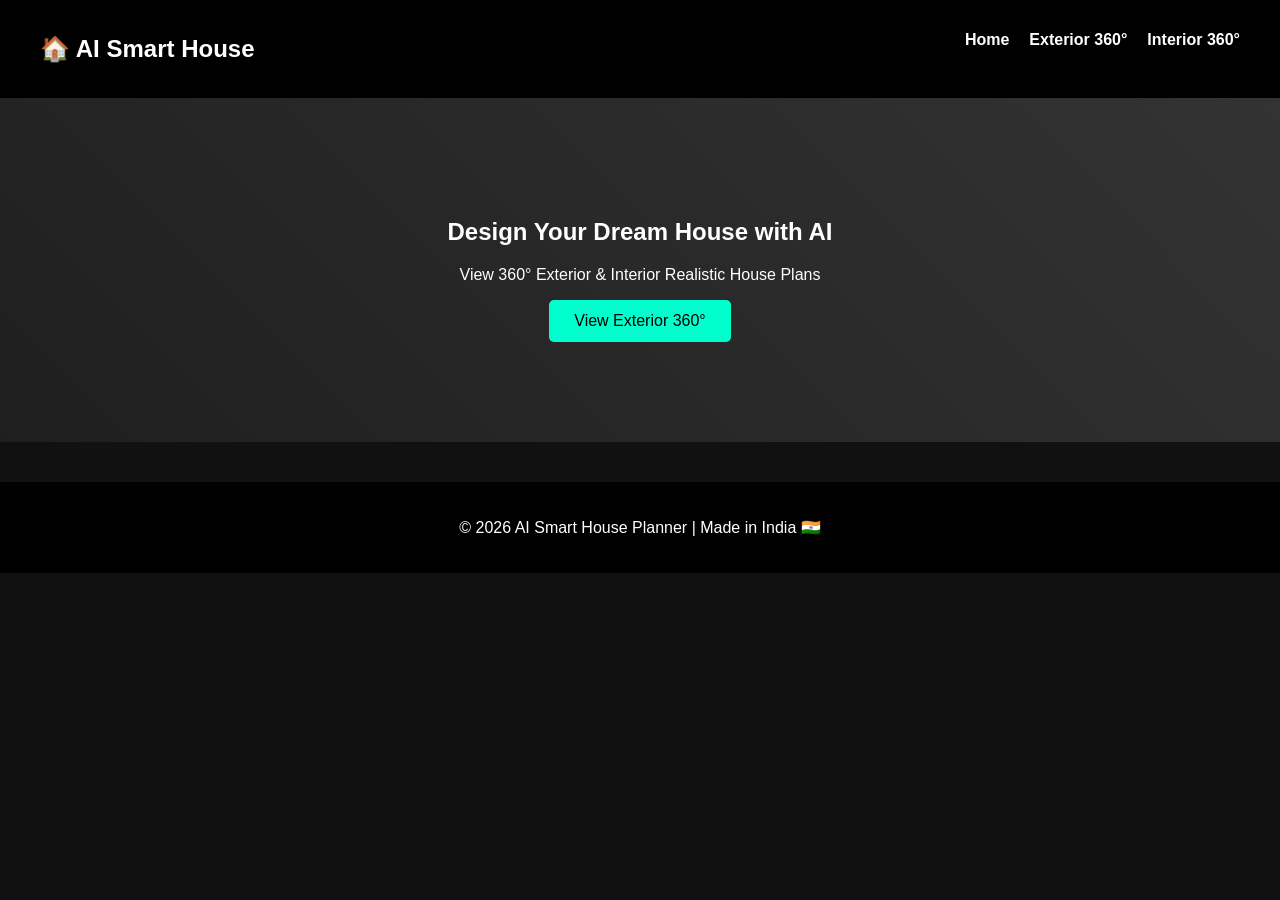
<file: index.html>
<!DOCTYPE html>
<html>
<head>
    <title>AI Smart House Planner</title>
    <link rel="stylesheet" href="style.css">
</head>
<body>

<nav>
    <h2>🏠 AI Smart House</h2>
    <ul>
        <li><a href="index.html">Home</a></li>
        <li><a href="exterior360.html">Exterior 360°</a></li>
        <li><a href="interior360.html">Interior 360°</a></li>
    </ul>
</nav>

<section class="hero">
    <h1>Design Your Dream House with AI</h1>
    <p>View 360° Exterior & Interior Realistic House Plans</p>
    <button onclick="location.href='exterior360.html'">View Exterior 360°</button>
</section>

<footer>
    <p>© 2026 AI Smart House Planner | Made in India 🇮🇳</p>
</footer>

</body>
</html>
</file>
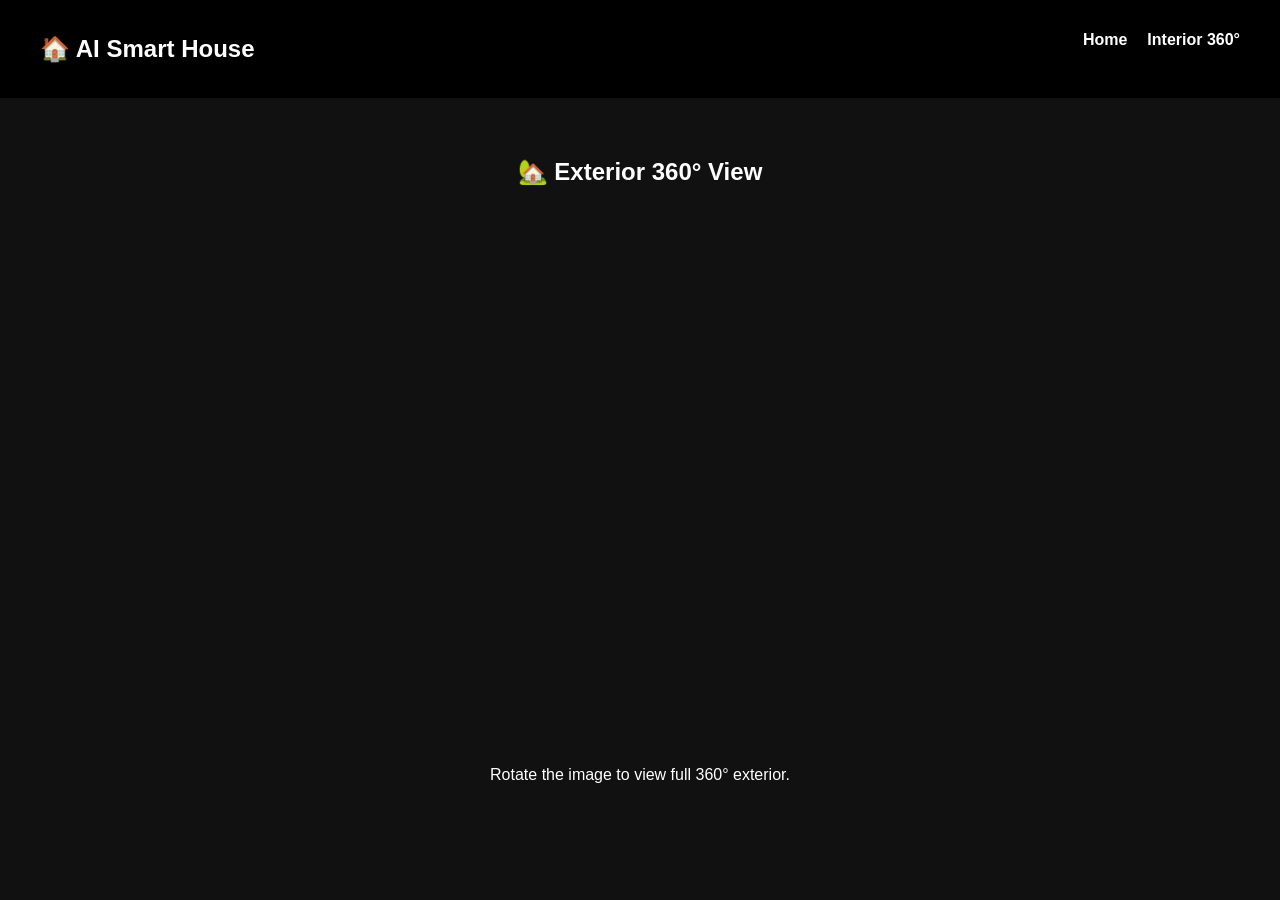
<file: exterior.html>
<!DOCTYPE html>
<html>
<head>
    <title>Exterior 360 View</title>
    <link rel="stylesheet" href="style.css">
</head>
<body>

<nav>
    <h2>🏠 AI Smart House</h2>
    <ul>
        <li><a href="index.html">Home</a></li>
        <li><a href="interior360.html">Interior 360°</a></li>
    </ul>
</nav>

<section class="viewer">
    <h1>🏡 Exterior 360° View</h1>

    <iframe 
        src="https://momento360.com/e/u/example"
        width="100%" 
        height="500px" 
        frameborder="0" 
        allowfullscreen>
    </iframe>

    <p>Rotate the image to view full 360° exterior.</p>
</section>

</body>
</html>
</file>
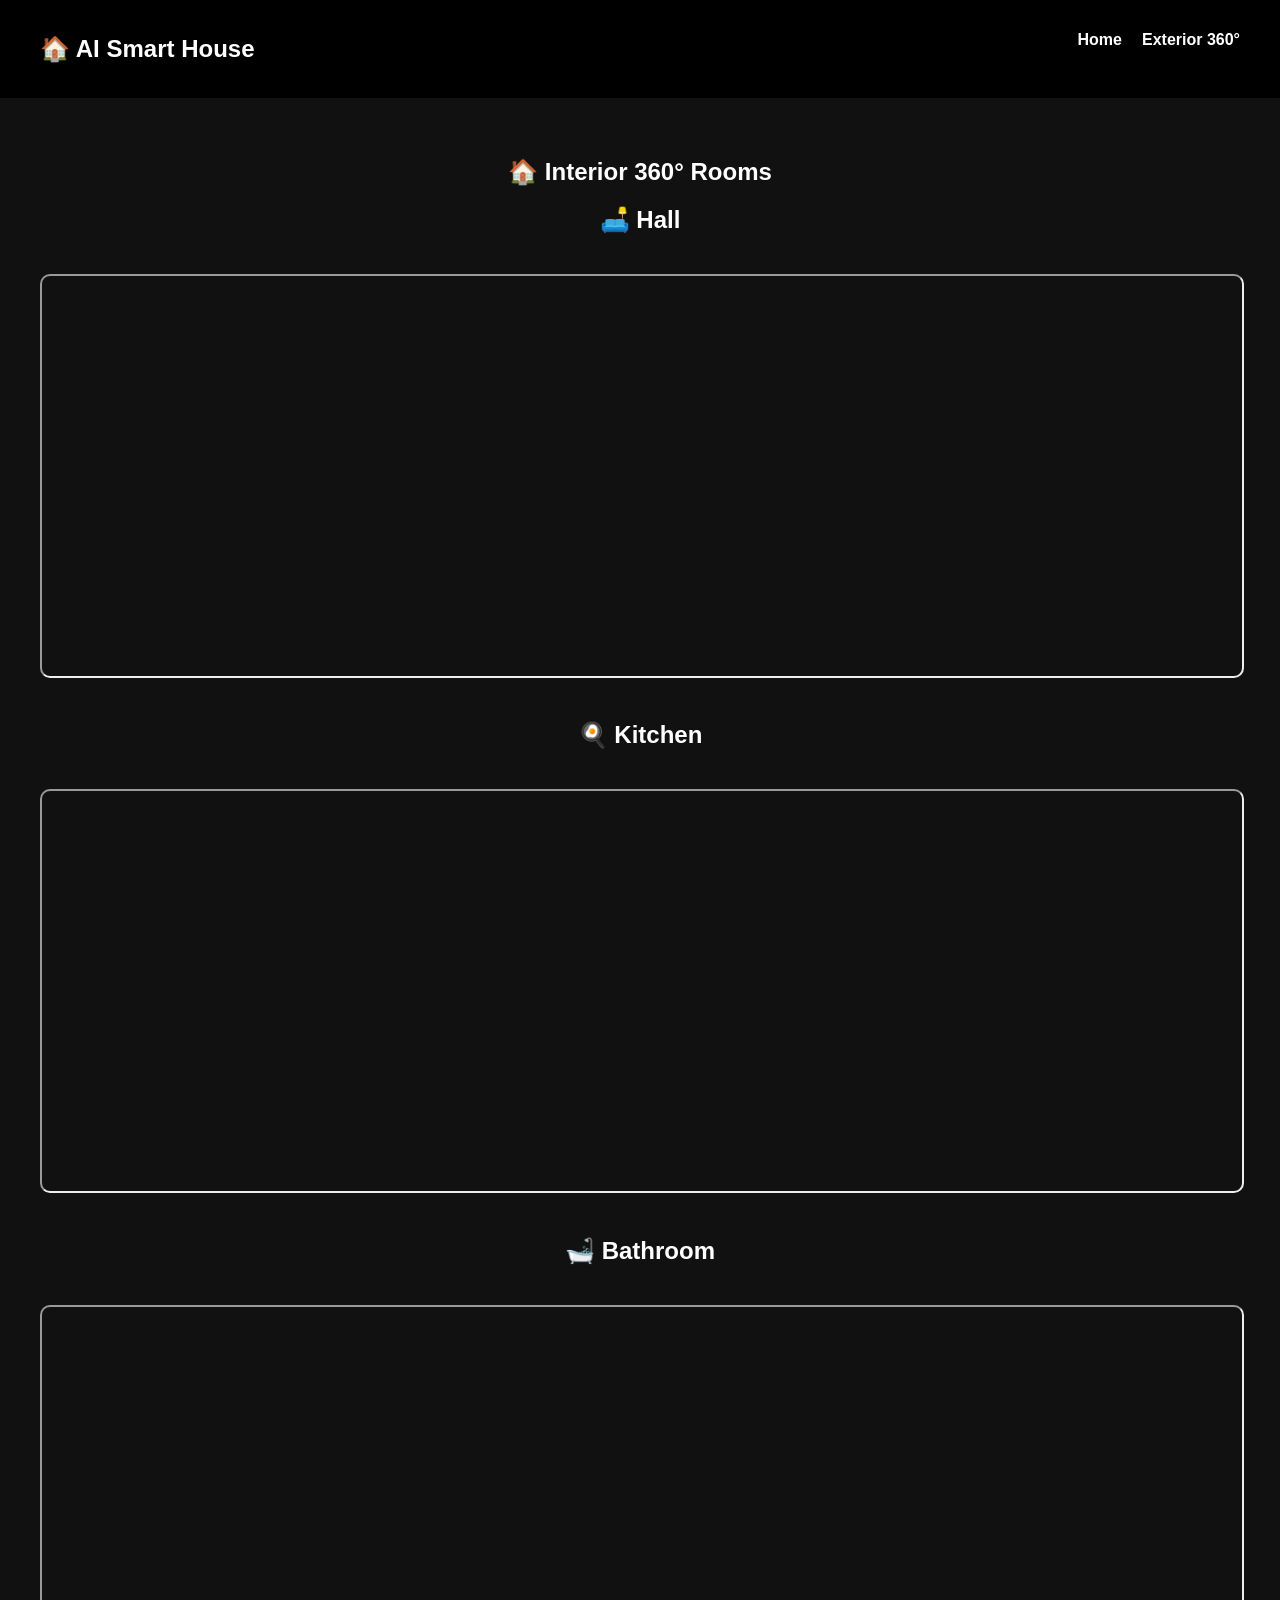
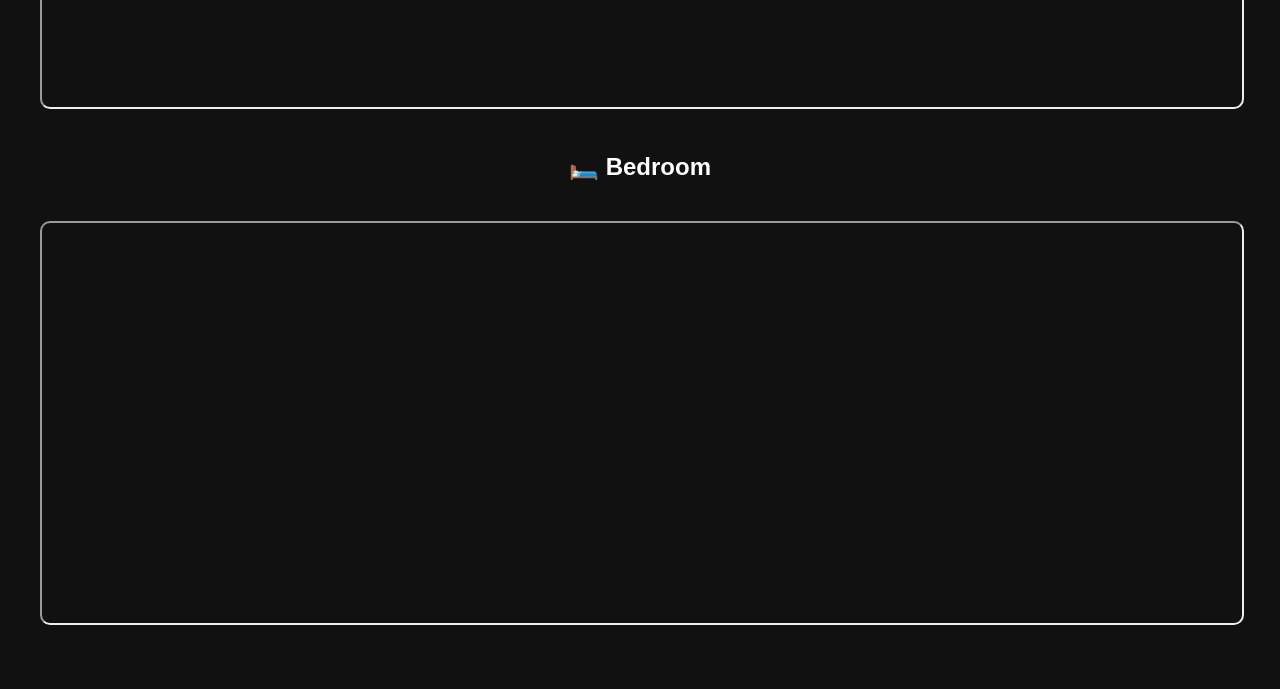
<file: interior.html>
<!DOCTYPE html>
<html>
<head>
    <title>Interior 360 View</title>
    <link rel="stylesheet" href="style.css">
</head>
<body>

<nav>
    <h2>🏠 AI Smart House</h2>
    <ul>
        <li><a href="index.html">Home</a></li>
        <li><a href="exterior360.html">Exterior 360°</a></li>
    </ul>
</nav>

<section class="viewer">
    <h1>🏠 Interior 360° Rooms</h1>

    <h2>🛋️ Hall</h2>
    <iframe src="https://momento360.com/e/hall-example" width="100%" height="400px"></iframe>

    <h2>🍳 Kitchen</h2>
    <iframe src="https://momento360.com/e/kitchen-example" width="100%" height="400px"></iframe>

    <h2>🛁 Bathroom</h2>
    <iframe src="https://momento360.com/e/bathroom-example" width="100%" height="400px"></iframe>

    <h2>🛏️ Bedroom</h2>
    <iframe src="https://momento360.com/e/bedroom-example" width="100%" height="400px"></iframe>

</section>

</body>
</html>
</file>
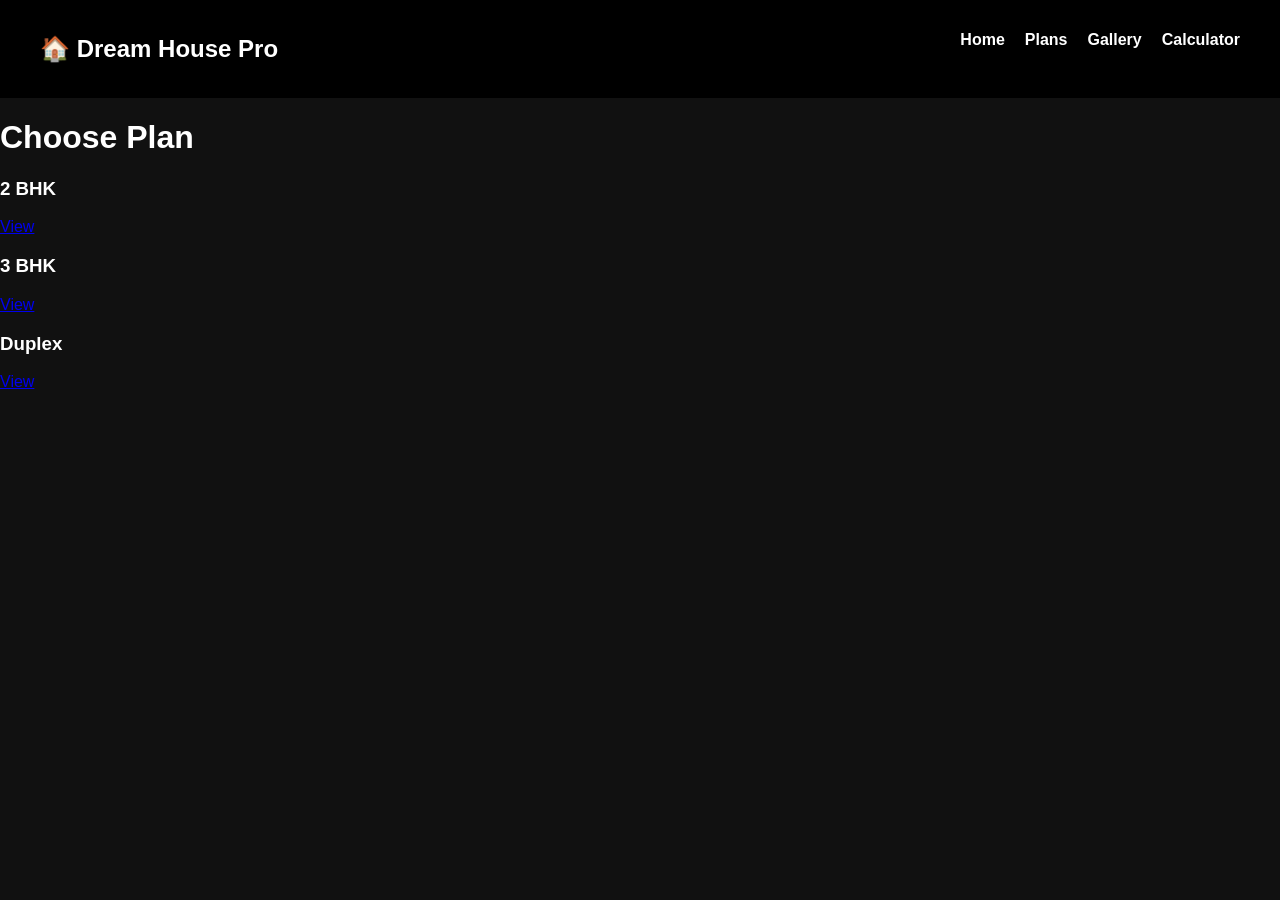
<file: plans.html>
<!DOCTYPE html>
<html>
<head>
<title>House Plans</title>
<link rel="stylesheet" href="style.css">
</head>
<body>

<nav>
<h2>🏠 Dream House Pro</h2>
<ul>
<li><a href="index.html">Home</a></li>
<li><a href="plans.html">Plans</a></li>
<li><a href="gallery.html">Gallery</a></li>
<li><a href="calculator.html">Calculator</a></li>
</ul>
</nav>

<h1 class="page-title">Choose Plan</h1>

<section class="plans">
<div class="plan-card">
<h3>2 BHK</h3>
<a href="ai-plan.html?type=2bhk" class="btn">View</a>
</div>

<div class="plan-card">
<h3>3 BHK</h3>
<a href="ai-plan.html?type=3bhk" class="btn">View</a>
</div>

<div class="plan-card">
<h3>Duplex</h3>
<a href="ai-plan.html?type=duplex" class="btn">View</a>
</div>
</section>

</body>
</html>
</file>
<file: style.css>
body {
    margin: 0;
    font-family: Arial, sans-serif;
    background: #111;
    color: white;
}

nav {
    display: flex;
    justify-content: space-between;
    padding: 15px 40px;
    background: #000;
}

nav ul {
    list-style: none;
    display: flex;
    gap: 20px;
}

nav a {
    text-decoration: none;
    color: white;
    font-weight: bold;
}

nav a:hover {
    color: #00ffcc;
}

.hero {
    text-align: center;
    padding: 100px 20px;
    background: linear-gradient(45deg, #1f1f1f, #333);
    animation: fadeIn 2s ease-in-out;
}

button {
    padding: 12px 25px;
    background: #00ffcc;
    border: none;
    font-size: 16px;
    cursor: pointer;
    border-radius: 5px;
}

button:hover {
    background: #00ccaa;
}

.viewer {
    padding: 40px;
    text-align: center;
}

iframe {
    margin: 20px 0;
    border-radius: 10px;
}

footer {
    text-align: center;
    padding: 20px;
    background: #000;
    margin-top: 40px;
}

@keyframes fadeIn {
    from {opacity: 0;}
    to {opacity: 1;}
}
</file>
